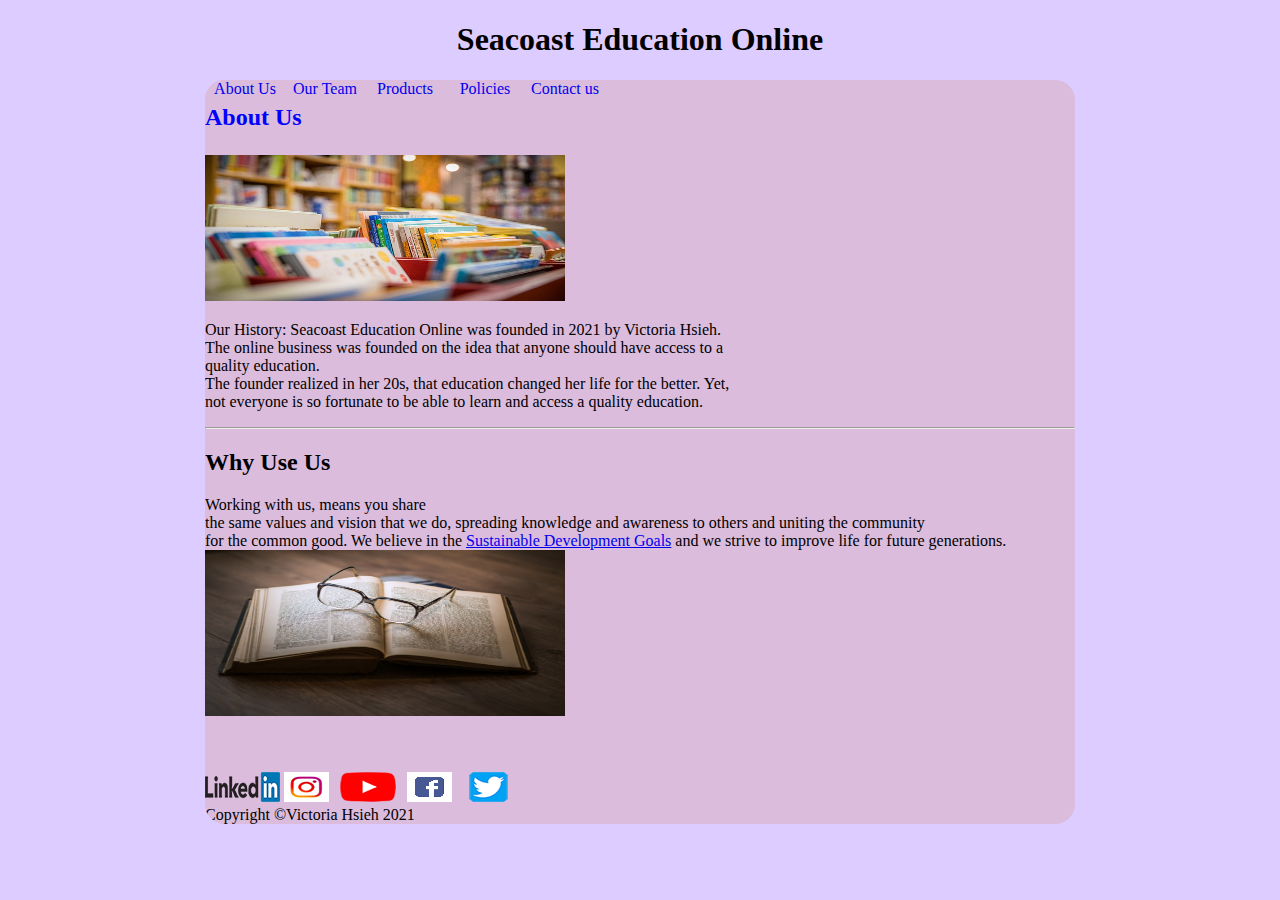
<file: index.htm>
<!DOCTYPE html>
	<html>
		<head>
			<title>Seacoast Education Online</title>
			<link href="index.css"rel="stylesheet"/>
		</head>
		<body>

			<h1><h1 style="text-align:center;">Seacoast Education Online</h1>
<nav>
	<ul>
	<li><a href="index.html">About Us</a></li>
	<li><a href="employees.html">Our Team</a></li>
	<li><a href="products.html">Products</a></li>
	<li><a href="policies.html">Policies</a></li>
	<li><a href="contact_us.html">Contact us</a></li>


<h2><p style="color:blue;">About Us</h2>


<img src="Aboutphoto.jpg" alt="W3Schools.com" width="360" height="146">

<p>Our History: Seacoast Education Online was founded in 2021 by Victoria Hsieh. <br> The online
business was founded on the idea that anyone should have access to a <br> quality education.<br> The founder realized in her 20s, that education changed
her life for the better. Yet, <br>not everyone is so fortunate to be able to learn and access a
quality education. </p>
<hr>

<h2>Why Use Us</h2>
<p>Working with us, means you share <br> the same values and vision that we do,
spreading knowledge and awareness to others and uniting the community <br>for the common good. 
We believe in the <a href="https://www.un.org/sustainabledevelopment/sustainable-development-goals/">Sustainable Development Goals</a> and we strive to improve life for future generations.

<img src="glassesbook.jpg"alt="W3Schools.com" width="360" height="166">
<br>
<br>
<br>

<footer>

		<a href="https://www.linkedin.com"><img id="footer-image" src="linkedin-logo.png"/></a>
		<a href="https://www.instagram.com"><img id="footer-image" src="instagram-logo.png"/></a>
		<a href="http://www.youtube.com"><img id="footer-image" src="youtube-logo.png"/></a>
		<a href="http://www.facebook.com"><img id="footer-image" src="facebook-logo.png"/></a>
		<a href="http://www.twitter.com"><img id="footer-image" src="twitter-logo.png"/></a>
		<br>Copyright &copy;Victoria Hsieh 2021
	
	</footer>
	</body>
	</html>
</file>
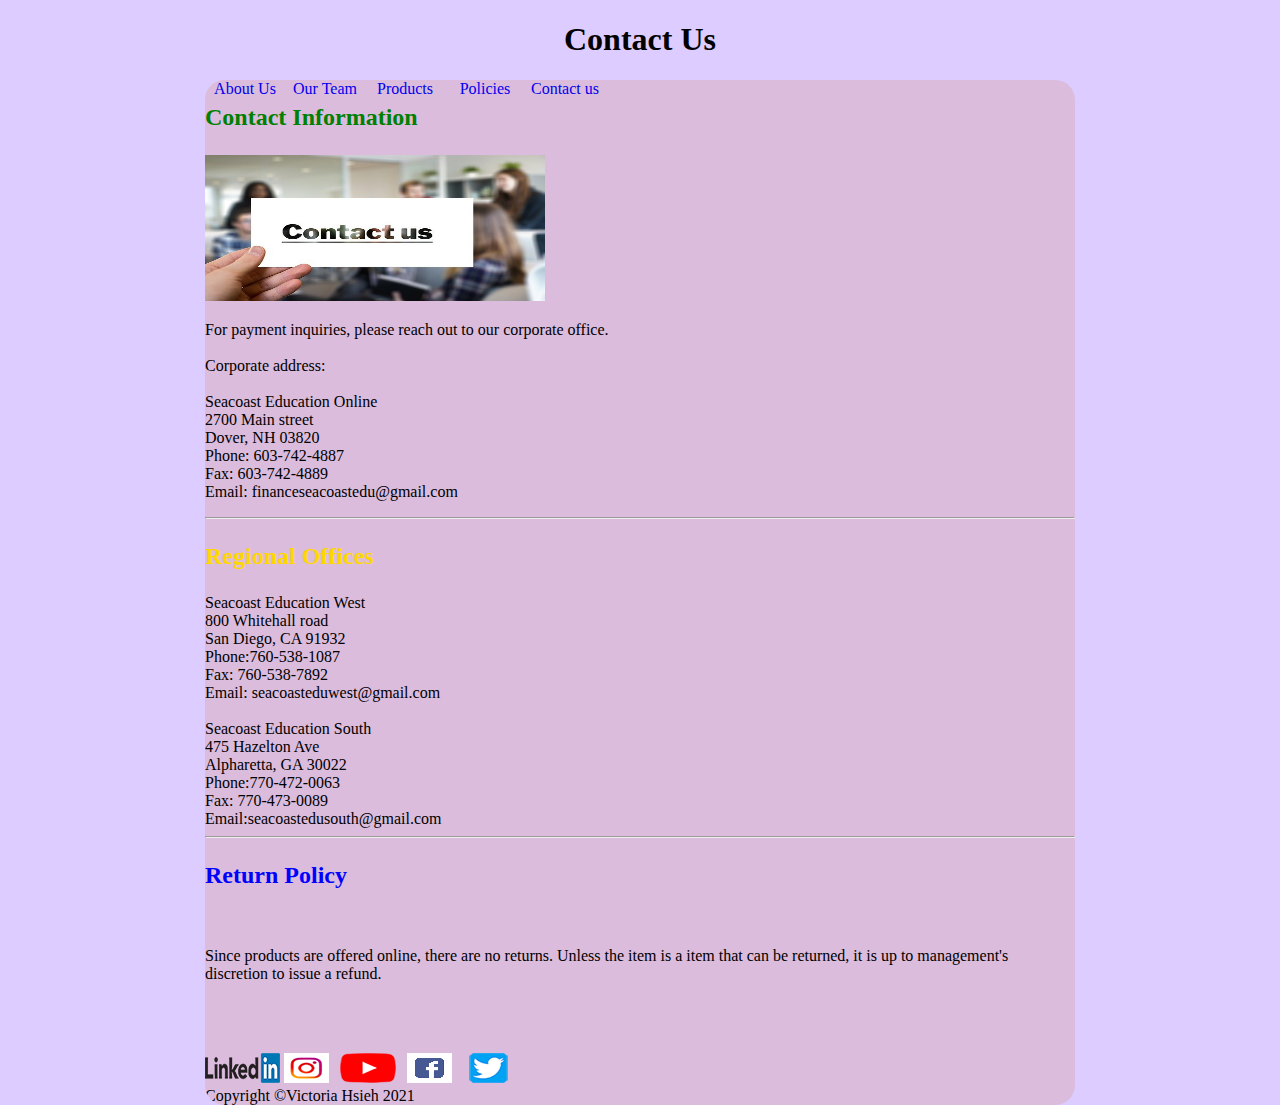
<file: contact_us.html>
<!DOCTYPE html>
	<html>
		<head>
			<title>Contact Us</title>
			<link href="contact_us.css"rel="stylesheet"/>
		</head>
		<body>

			<h1><h1 style="text-align:center;">Contact Us</h1>
<nav>
	<ul>
	<li><a href="index.html">About Us</a></li>
	<li><a href="employees.html">Our Team</a></li>
	<li><a href="products.html">Products</a></li>
	<li><a href="policies.html">Policies</a></li>
	<li><a href="contact_us.html">Contact us</a></li>


<h2><p style="color:green;">Contact Information</h2>


<img src="contactus.jpg" alt="W3Schools.com" width="340" height="146">

<p>For payment inquiries, please reach out to our corporate office.
<br> 
<br>
Corporate address: <br>
<br> Seacoast Education Online
 <br> 2700 Main street
<br>  Dover, NH 03820 
<br> Phone: 603-742-4887
<br> Fax:   603-742-4889
<br>Email: financeseacoastedu@gmail.com
</p>
<hr>

<h2><p style="color:gold;">Regional Offices</h2>
<p2>Seacoast Education West</p2>
<br>800 Whitehall road
<br>San Diego, CA 91932
<br>Phone:760-538-1087
<br>Fax:  760-538-7892
<br>Email: seacoasteduwest@gmail.com
<br>
<br>Seacoast Education South
<br> 475 Hazelton Ave
<br> Alpharetta, GA 30022
<br>Phone:770-472-0063
<br>Fax: 770-473-0089
<br>Email:seacoastedusouth@gmail.com


<hr>
<h2><p style="color:blue;">Return Policy</h2>
<br>
<p> Since products are offered online, there are no returns. Unless the item is a 
item that can be returned, it is up to management's discretion to issue a refund.</p>
<br>
<br>
<br>
	<footer>

		<a href="https://www.linkedin.com"><img id="footer-image" src="linkedin-logo.png"/></a>
		<a href="https://www.instagram.com"><img id="footer-image" src="instagram-logo.png"/></a>
		<a href="http://www.youtube.com"><img id="footer-image" src="youtube-logo.png"/></a>
		<a href="http://www.facebook.com"><img id="footer-image" src="facebook-logo.png"/></a>
		<a href="http://www.twitter.com"><img id="footer-image" src="twitter-logo.png"/></a>
		<br>Copyright &copy;Victoria Hsieh 2021
	</footer>
	</body>
	</html>
	</footer>
</body>
</html>
</file>
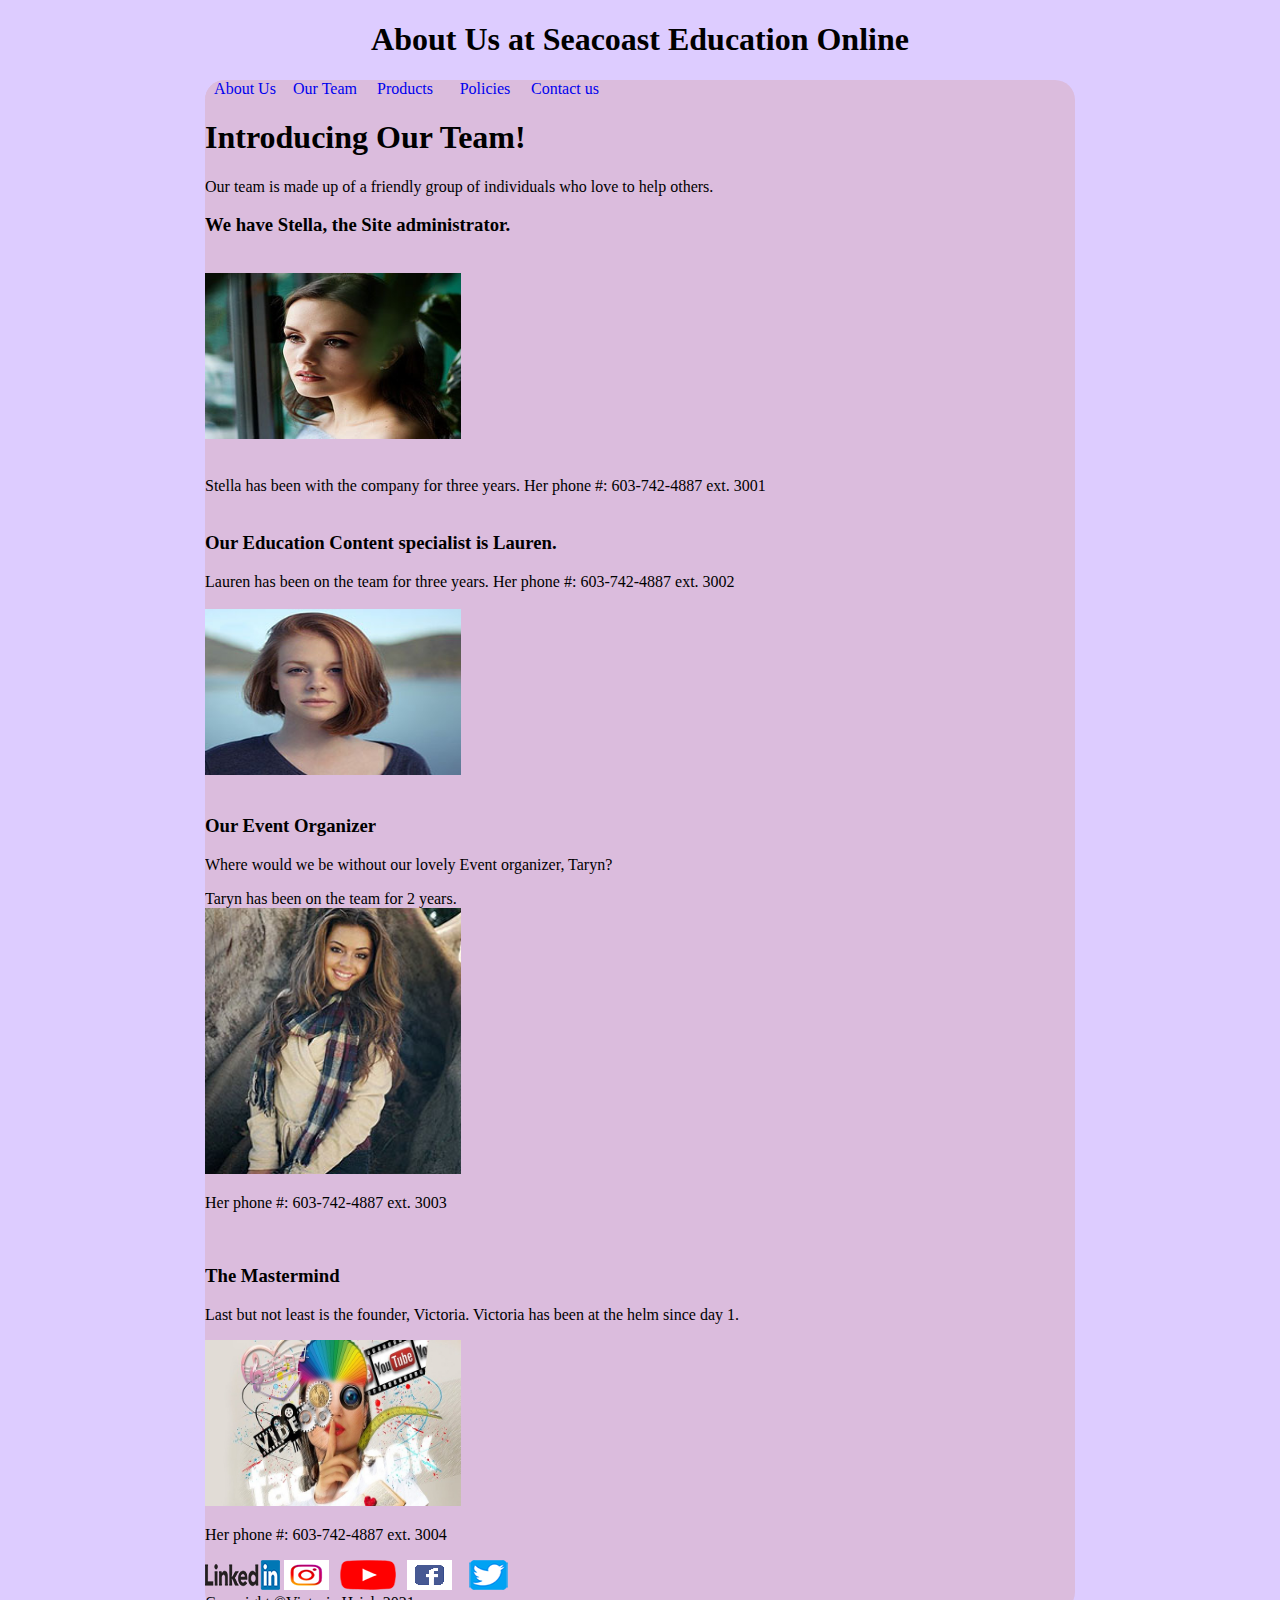
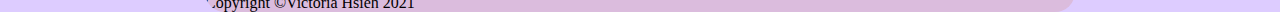
<file: employees.html>
<!DOCTYPE html>
<html>
<head>
			<title>Our Team</title>
			<link href="employees.css"rel="stylesheet"/>
 <body>
   	<div class="container h-100">
	 <div class="h1">
	<h1><h1 style="text-align:center;">About Us at Seacoast Education Online</h1>
	</div>
	<aside>
<nav>
	<ul>
	<li><a href="index.html">About Us</a></li>
	<li><a href="employees.html">Our Team</a></li>
	<li><a href="products.html">Products</a></li>
	<li><a href="policies.html">Policies</a></li>
	<li><a href="contact_us.html">Contact us</a></li>
</head>
<br>
	
<body>
	<h1>Introducing Our Team!</h1>
		<p>Our team is made up of a friendly group of individuals who love to help others. 
<h3>We have Stella, the Site administrator.</h3>
<br>
<img src="stella.jpg"alt="W3Schools.com" width="256" height="166"></p>
<br>
<p2>Stella has been with the company for three years.</p2>
<p3>Her phone #: 603-742-4887 ext. 3001</p3>

<br>
<br>
<h3>Our Education Content specialist is Lauren.</h3> 
<p4>Lauren has been on the team for three years.</p4>
<p5>Her phone #: 603-742-4887 ext. 3002</p5>
<br>
<br><img src="lauren.jpg"alt="W3Schools.com" width="256" height="166">
<br>
<br>
<h3>Our Event Organizer</h3>
<p>Where would we be without our lovely Event organizer, Taryn?</p>
<p2>Taryn has been on the team for 2 years.</p2>

<br><img src="taryn.jpg"alt="W3Schools.com" width="256" height="266">
<p> Her phone #: 603-742-4887 ext. 3003</p>
<br>
<h3>The Mastermind</h3>
<p>Last but not least is the founder, Victoria. Victoria has been at the helm since day 1.</p>
<img src="mastermind.jpg"alt="W3Schools.com" width="256" height="166">
<br>
<p> Her phone #: 603-742-4887 ext. 3004
<br>
<footer>
		<a href="https://www.linkedin.com"><img id="footer-image" src="linkedin-logo.png"/></a>
		<a href="https://www.instagram.com"><img id="footer-image" src="instagram-logo.png"/></a>
		<a href="http://www.youtube.com"><img id="footer-image" src="youtube-logo.png"/></a>
		<a href="http://www.facebook.com"><img id="footer-image" src="facebook-logo.png"/></a>
		<a href="http://www.twitter.com"><img id="footer-image" src="twitter-logo.png"/></a>
		<br>Copyright &copy;Victoria Hsieh 2021
	</footer>
</body>
</html>
</file>
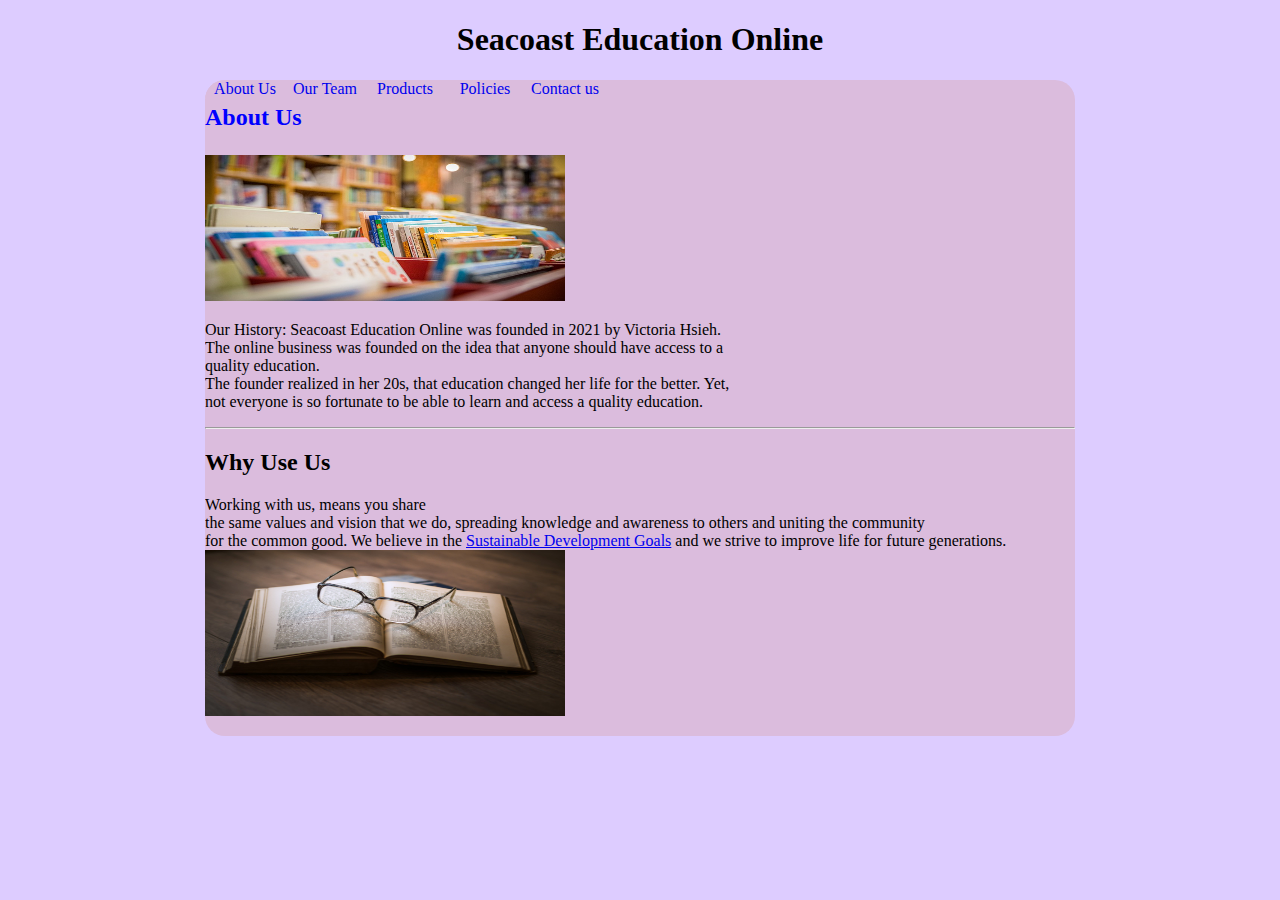
<file: index.html.html>
<!DOCTYPE html>
	<html>
		<head>
			<title>Seacoast Education Online</title>
			<link href="index.css"rel="stylesheet"/>
		</head>
		<body>

			<h1><h1 style="text-align:center;">Seacoast Education Online</h1>
<nav>
	<ul>
	<li><a href="index.html">About Us</a></li>
	<li><a href="employees.html">Our Team</a></li>
	<li><a href="products.html">Products</a></li>
	<li><a href="policies.html">Policies</a></li>
	<li><a href="contact_us.html">Contact us</a></li>


<h2><p style="color:blue;">About Us</h2>


<img src="Aboutphoto.jpg" alt="W3Schools.com" width="360" height="146">

<p>Our History: Seacoast Education Online was founded in 2021 by Victoria Hsieh. <br> The online
business was founded on the idea that anyone should have access to a <br> quality education.<br> The founder realized in her 20s, that education changed
her life for the better. Yet, <br>not everyone is so fortunate to be able to learn and access a
quality education. </p>
<hr>

<h2>Why Use Us</h2>
<p>Working with us, means you share <br> the same values and vision that we do,
spreading knowledge and awareness to others and uniting the community <br>for the common good. 
We believe in the <a href="https://www.un.org/sustainabledevelopment/sustainable-development-goals/">Sustainable Development Goals</a> and we strive to improve life for future generations.

<img src="glassesbook.jpg"alt="W3Schools.com" width="360" height="166">


	<footer>
	</footer>
</body>
</html>
</file>
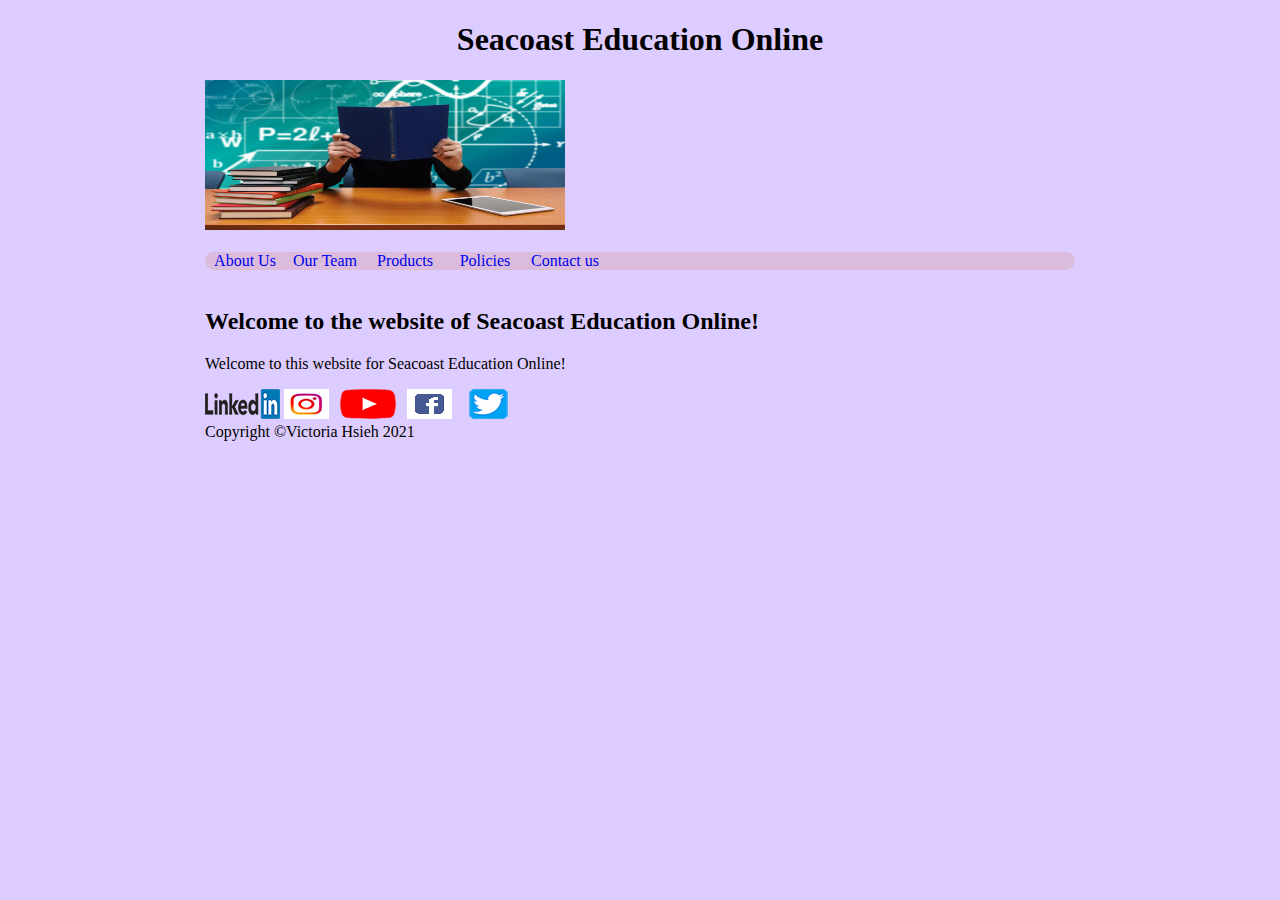
<file: main.html>
<!DOCTYPE html>
	<html>
		<head>
			<title>Seacoast Education Online</title>
			<link href="main.css"rel="stylesheet"/>
			
  	</head>
   <body>
   	<div class="container h-100">
	 <div class="h1">
	<h1><h1 style="text-align:center;">Seacoast Education Online</h1>
	</div>
	<aside>
		<img id="main-image" src="classroom.jpg" alt="W3Schools.com" width="360" height="150">
	</aside>
	<br>

 <nav>
	<ul>
	<li><a href="index.html">About Us</a></li>
	<li><a href="employees.html">Our Team</a></li>
	<li><a href="products.html">Products</a></li>
	<li><a href="policies.html">Policies</a></li>
	<li><a href="contact_us.html">Contact us</a></li>
	</ul>
</nav>
<br>
	

<body>

<div class="h2"><h2>Welcome to the website of Seacoast Education Online!</h2>
</div>

<div class="center">
  <p>Welcome to this website for Seacoast Education Online!</p>
</div>
	
	</section>

	<footer>
		<a href="https://www.linkedin.com"><img id="footer-image" src="linkedin-logo.png"/></a>
		<a href="https://www.instagram.com"><img id="footer-image" src="instagram-logo.png"/></a>
		<a href="http://www.youtube.com"><img id="footer-image" src="youtube-logo.png"/></a>
		<a href="http://www.facebook.com"><img id="footer-image" src="facebook-logo.png"/></a>
		<a href="http://www.twitter.com"><img id="footer-image" src="twitter-logo.png"/></a>
		<br>Copyright &copy;Victoria Hsieh 2021
	</footer>
	</body>
	</html>
</file>
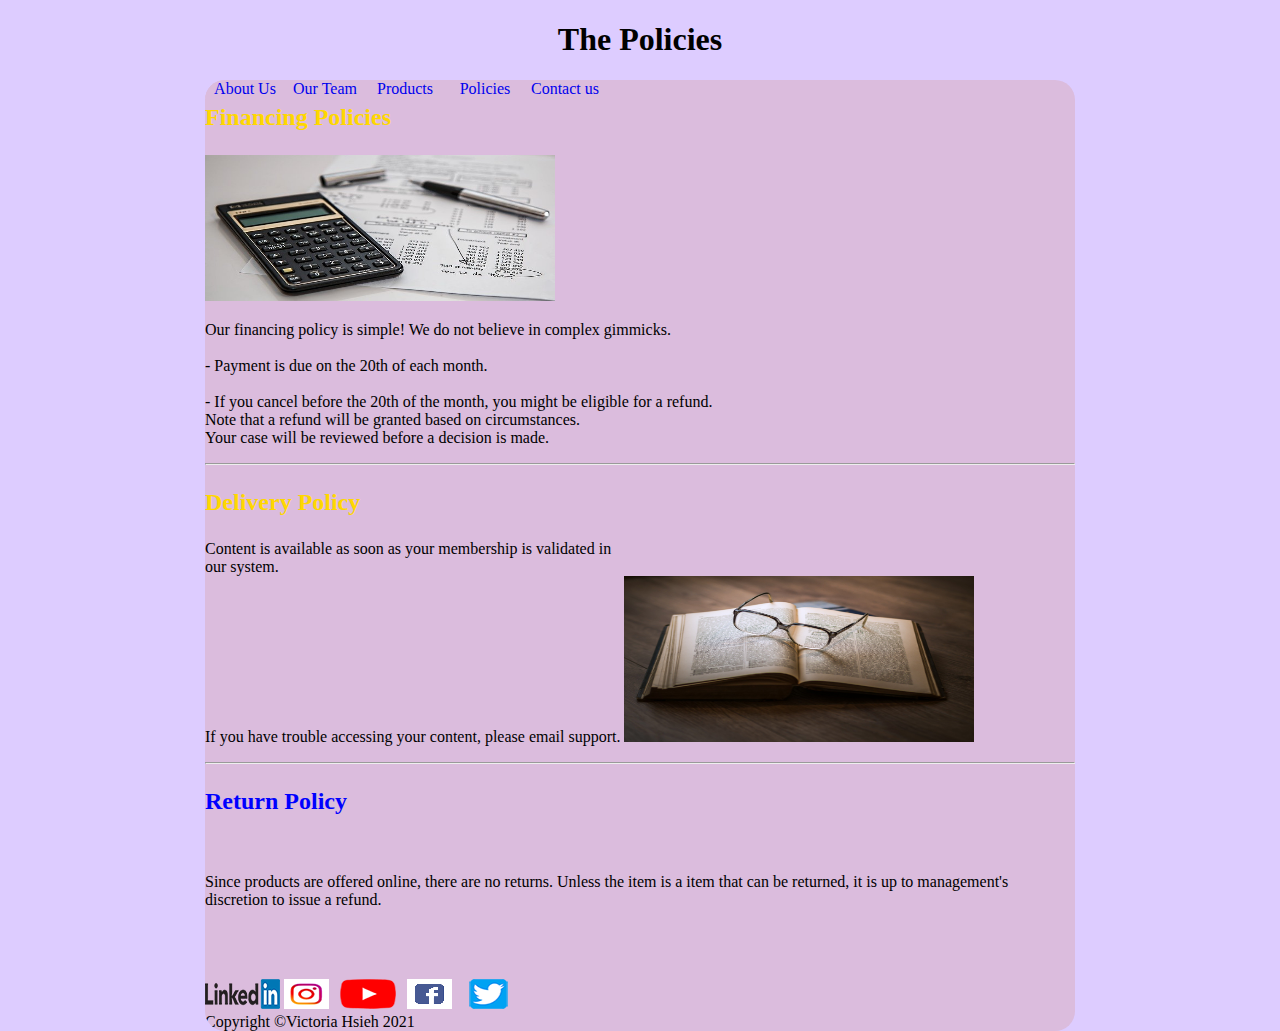
<file: policies.html>
<!DOCTYPE html>
	<html>
		<head>
			<title>Our Policies</title>
			<link href="policies.css"rel="stylesheet"/>
		</head>
		<body>

			<h1><h1 style="text-align:center;">The Policies</h1>
<nav>
	<ul>
	<li><a href="index.html">About Us</a></li>
	<li><a href="employees.html">Our Team</a></li>
	<li><a href="products.html">Products</a></li>
	<li><a href="policies.html">Policies</a></li>
	<li><a href="contact_us.html">Contact us</a></li>


<h2><p style="color:gold;">Financing Policies</h2>


<img src="finance.jpg" alt="W3Schools.com" width="350" height="146">

<p>Our financing policy is simple! We do not believe in complex gimmicks. 
<br> 
<br>
 - Payment is due on the 20th of each month.
<br>
 <br>- If you cancel before the 20th of the month, you might be eligible for a refund.
<br>
Note that a refund will be granted based on circumstances. <br>Your case will be reviewed before a decision is made.</p>
<hr>

<h2><p style="color:gold;">Delivery Policy</h2>
<p>Content is available as soon as your membership is validated in <br> our system.
<br>
If you have trouble accessing your content, please email support.


<img src="glassesbook.jpg"alt="W3Schools.com" width="350" height="166">
<hr>
<h2><p style="color:blue;">Return Policy</h2>
<br>
<p> Since products are offered online, there are no returns. Unless the item is a 
item that can be returned, it is up to management's discretion to issue a refund.</p>
<br>
<br>
<br>
	<footer>

		<a href="https://www.linkedin.com"><img id="footer-image" src="linkedin-logo.png"/></a>
		<a href="https://www.instagram.com"><img id="footer-image" src="instagram-logo.png"/></a>
		<a href="http://www.youtube.com"><img id="footer-image" src="youtube-logo.png"/></a>
		<a href="http://www.facebook.com"><img id="footer-image" src="facebook-logo.png"/></a>
		<a href="http://www.twitter.com"><img id="footer-image" src="twitter-logo.png"/></a>
		<br>Copyright &copy;Victoria Hsieh 2021
	</footer>
	</body>
	</html>
	</footer>
</body>
</html>
</file>
<file: index.css>
body {
	width:870px;
	margin: 0 auto;
	Font: 12pt/"Open Sans", sans-serif;
	background:#DDCCFF;
     }
ul {
  list-style-type: none;
  margin: 0;
  padding: 0;
  overflow: hidden;
  background-color: #dbbcdd;
  border-radius: 20px;
}
li a {float: left;
}

li a {
  display: block;
  width: 80px;
  background-color: #dbbcdd;
text-align: center;
text-decoration: none;
}

li a: hover: not (.active{
background-color: #dbbcdd;
}
.active {
background-color: ##00ffbf;
}
div h2{
  border: 1px solid black;
  margin-top: 100px;
  margin-bottom: 100px;
  margin-right: 150px;
  margin-left: 80px;
  background-color: lightblue;
}
</file>
<file: contact_us.css>
body {
	width:870px;
	margin: 0 auto;
	Font: 12pt/"Open Sans", sans-serif;
	background:#DDCCFF;
     }
ul {
  list-style-type: none;
  margin: 0;
  padding: 0;
  overflow: hidden;
  background-color: #dbbcdd;
  border-radius: 20px;
}
li a {float: left;
}

li a {
  display: block;
  width: 80px;
  background-color: #dbbcdd;
text-align: center;
text-decoration: none;
}

li a: hover: not (.active{
background-color: #dbbcdd;
}
.active {
background-color: ##00ffbf;
}
div h2{
  border: 1px solid black;
  margin-top: 100px;
  margin-bottom: 100px;
  margin-right: 150px;
  margin-left: 80px;
  background-color: lightblue;
}
</file>
<file: employees.css>
body {
	width:870px;
	margin: 0 auto;
	Font: 12pt/"Open Sans", sans-serif;
	background:#DDCCFF;
     }
ul {
  list-style-type: none;
  margin: 0;
  padding: 0;
  overflow: hidden;
  background-color: #dbbcdd;
  border-radius: 20px;
}
li a {float: left;
}

li a {
  display: block;
  width: 80px;
  background-color: #dbbcdd;
text-align: center;
text-decoration: none;
}

li a: hover: not (.active{
background-color: #dbbcdd;
}
.active {
background-color: ##00ffbf;
}
div h2{
  border: 1px solid black;
  margin-top: 100px;
  margin-bottom: 100px;
  margin-right: 150px;
  margin-left: 80px;
  background-color: lightblue;
}

img stella {
	float: right;
</file>
<file: main.css>
body {
	width:870px;
	margin: 0 auto;
	Font: 12pt/"Open Sans", sans-serif;
	background:#DDCCFF;
     }
ul {
  list-style-type: none;
  margin: 0;
  padding: 0;
  overflow: hidden;
  background-color: #dbbcdd;
  border-radius: 20px;
}
li a {float: left;
}

li a {
  display: block;
  width: 80px;
  background-color: #dbbcdd;
text-align: center;
text-decoration: none;
}

li a: hover: not (.active{
background-color: #dbbcdd;
}
.active {
background-color: ##00ffbf;
}
div h2{
  border: 1px solid black;
  margin-top: 100px;
  margin-bottom: 100px;
  margin-right: 150px;
  margin-left: 80px;
  background-color: lightblue;
}
</file>
<file: policies.css>
body {
	width:870px;
	margin: 0 auto;
	Font: 12pt/"Open Sans", sans-serif;
	background:#DDCCFF;
     }
ul {
  list-style-type: none;
  margin: 0;
  padding: 0;
  overflow: hidden;
  background-color: #dbbcdd;
  border-radius: 20px;
}
li a {float: left;
}

li a {
  display: block;
  width: 80px;
  background-color: #dbbcdd;
text-align: center;
text-decoration: none;
}

li a: hover: not (.active{
background-color: #dbbcdd;
}
.active {
background-color: ##00ffbf;
}
div h2{
  border: 1px solid black;
  margin-top: 100px;
  margin-bottom: 100px;
  margin-right: 150px;
  margin-left: 80px;
  background-color: lightblue;
}
</file>
